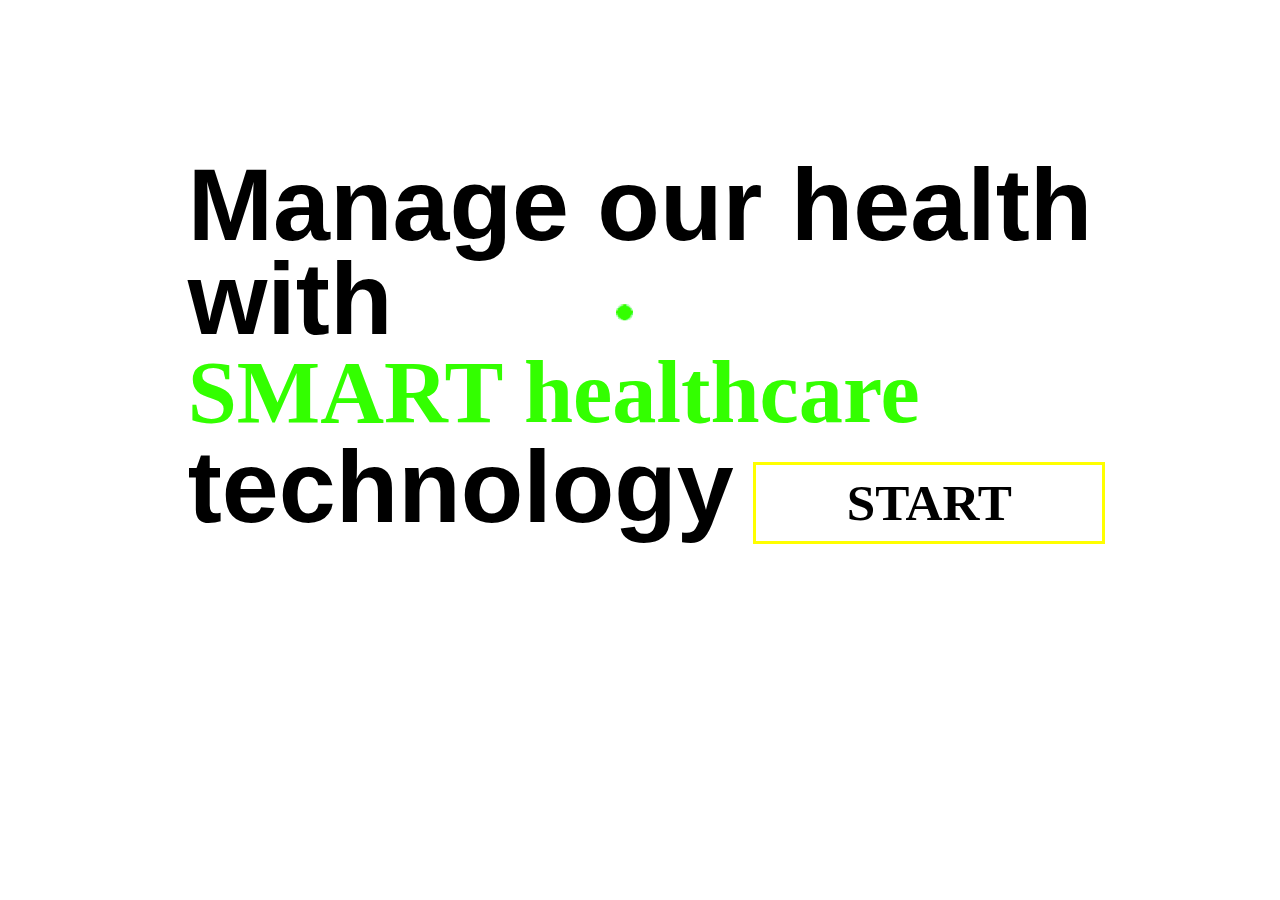
<file: index.html>
<!DOCTYPE html>
<html lang="en">
<head>
    <meta charset="UTF-8">
    <meta http-equiv="X-UA-Compatible" content="IE=edge">
    <meta name="viewport" content="width=device-width, initial-scale=1.0">
    <title>Smart Healthcare</title>
    <link rel="stylesheet" href="myStyle.css">
    <link rel="preconnect" href="https://fonts.gstatic.com">
</head>
<body>
    <div class="title">
        <h1>
            Manage our health
        </h1>
        <h1>
            with
            <div class="arrow" style="width:53vmax; height:4vmax; float:right;"></div>
        </h1>
        <h1 id="smart">
            SMART healthcare
        </h1>
        <h1>
            technology
            <div class="button" style="border: 3px solid yellow " onclick="location.href='mainPage.html'">
                START
            </div>
        </h1>
    </div>
</body>
</html>
</file>
<file: myStyle.css>
body{
    display: flex;
    justify-content: center;
    background-color: white;
}

.title{
    font-family: 'Raleway', sans-serif;
    font-weight: 700;
    color: rgb(0, 0, 0);
    font-size: 4vmax;
    line-height: 50%;
    padding: 9vmax;
    
}

#smart{
    color: #33ff00;
    font-family: 'Audiowide', cursive;
    font-size: 6.9vmax;
}

.arrow{
    background-image: url(image/arrow44.gif);
    background-size: cover;
    background-position: center;
    background-repeat: no-repeat;
}

.button{
    font-family: 'Audiowide', cursive;
    font-size: 4vmax;
    text-align: center;
    width:27vmax;
    height:6vmax;
    float:right;
    line-height: 6vmax;
    margin: -1vmax;
}

.button:hover{
    font-family: 'Audiowide', cursive;
    font-size: 5vmax;
    text-align: center;
    width:27vmax;
    height:6vmax;
    float:right;
    line-height: 6vmax;
    background-color: yellow;
}
</file>
